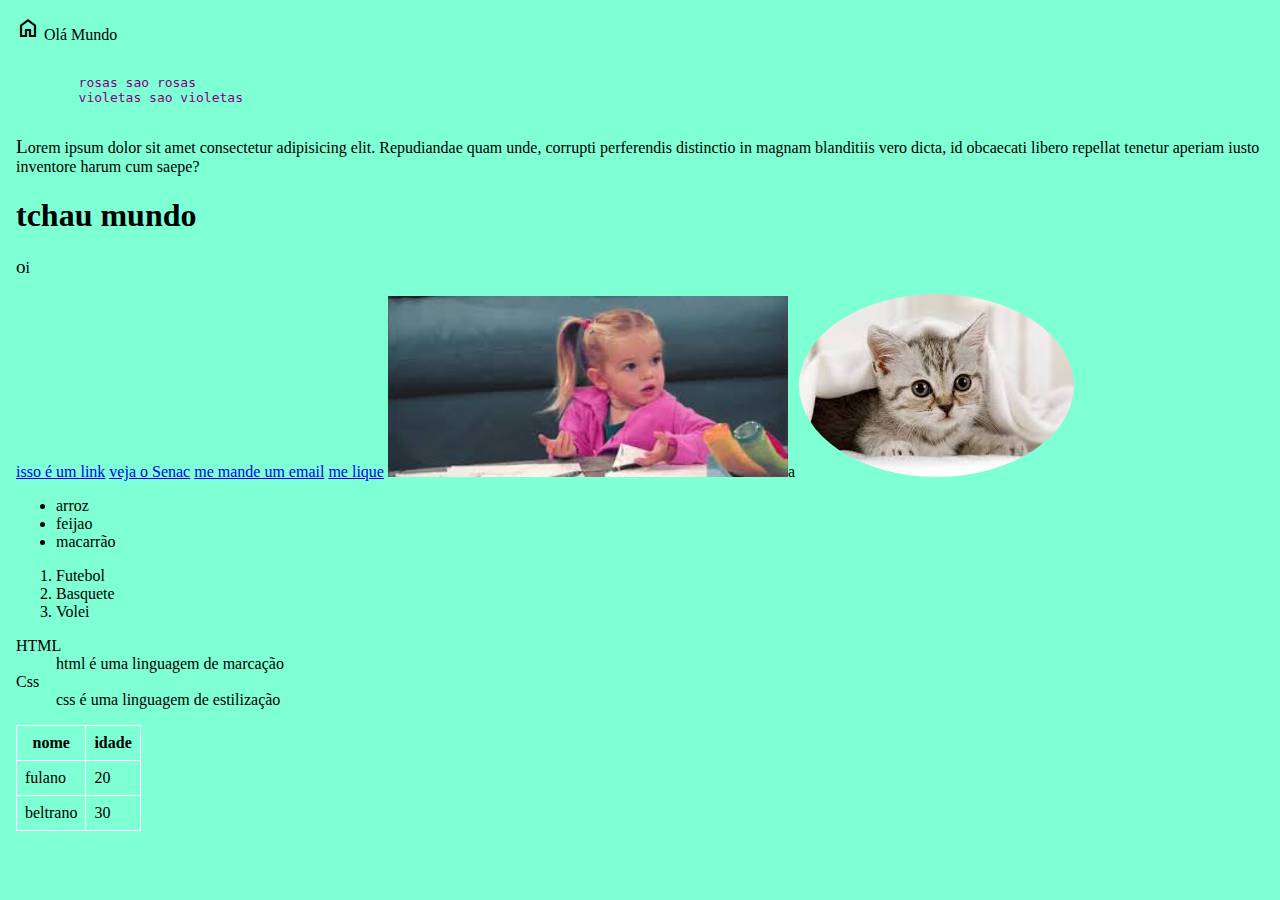
<file: index.html>
<!DOCTYPE html>
<html lang="pt-Br"> 

<html>
<head>
    <!--Aqui é o head onde eu coloco metadadaos-->
    <meta charset="UTF-8">
    <meta name="description" content="uma descricao legal">
    <meta name="keywords"content="css,html,programação">
    <meta name ="viewport" content="width-device-width, inicial -scale=1.0">
  <title>Meu primeiro HTML</title>
  <link rel="shortcut icon"href="img.png.jpg"type="image/x-icon">
 
  <link rel="stylesheet" href="./css/style.css">
  <link rel="stylesheet" href="https://fonts.googleapis.com/css2?family=Material+Symbols+Outlined:opsz,wght,FILL,GRAD@20..48,100..700,0..1,-50..200" />
</head>
    
 <body>
  <p></p>
    <p> 
      <span class="material-symbols-outlined">home
        </span> Olá Mundo</p>
    <pre class="poema"> 
        rosas sao rosas
        violetas sao violetas
    </pre>
    <p>Lorem ipsum dolor sit amet consectetur adipisicing elit. Repudiandae quam unde, corrupti perferendis distinctio in magnam blanditiis vero dicta, id obcaecati libero repellat tenetur aperiam iusto inventore harum cum saepe?</p>
    <h1>tchau mundo</h1>
    <p>oi</p>
    <a href="https://www.instagram.com">isso é um link</a>
    <a href="https:/ /www.senacma.com"target="_blank">veja o Senac</a>
    <a href="sullen502@gmail.com">me mande um email</a>
    <a href="tel:(86)988744953"title="meu numero">me lique</a>
    <img src="gif.png.jpg"alt= "meme gif" width="400px" >a
    <img src="img.png.jpg" alt=""id="foto-perfil">
    <ul>
      <li>arroz</li>
      <li>feijao</li>
      <li>macarrão</li>
    </ul>
    <ol>
      <li>Futebol</li>
      <li>Basquete</li>
      <li>Volei</li>
    </ol>
    <dl>
      <dt>HTML</dt>
      <dd>html é uma linguagem de marcação</dd>
      <dt>Css</dt>
      <dd>css é uma linguagem de estilização</dd>
    </dl>
    <table>
      <tr>
        <th>nome</th>
        <th>idade</th>
      </tr>
      <tr>
        <td>fulano</td>
        <td>20</td>
      
      </tr>
      <tr>
        <td>beltrano</td>
        <td>30</td>
      </tr>
    </table>
    
</body>

</html>
</file>
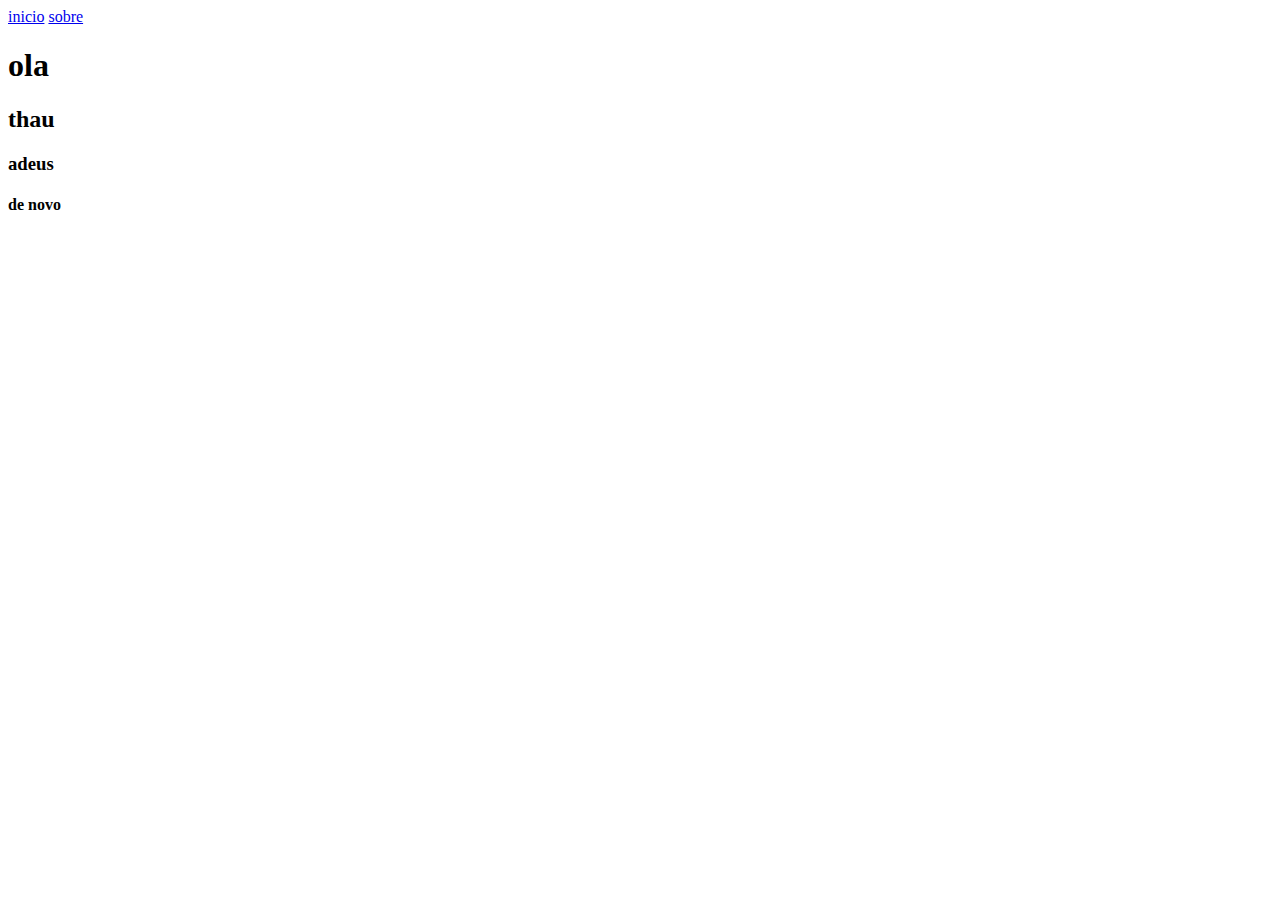
<file: sobre.html>
<!DOCTYPE html>
<html lang="en">
<head>
    <meta charset="UTF-8">
    <meta name="viewport" content="width=device-width, initial-scale=1.0">
    <title>Document</title>
</head>
<body>
    <nav>
        <a href="index.html">inicio</a>
        <a href="sobre.html">sobre</a>
    </nav>
    
    <h1>ola

    </h1>
    <h2>thau</h2>
    <h3>adeus</h3>
    <h4>de novo</h4>
</body>
</html>
</file>
<file: css/style.css>
body{background-color: aquamarine;color: black;
margin: 1rem;}
:root{--cor-primaria:orange;
--cor-secundaria:purple;}

.sublinhado{
  text-decoration: underline;
}
.vermelho{text-transform: uppercase;}
#maisculo{
  text-transform: uppercase;
}
#italico{
  font-style: italic;
}
h1:hover{background-color: beige;}
p::first-letter{font-size: larger;}
.poema{
  color: purple;
}
table,th, td{
  border: 1px solid white;border-radius: 10px;border-collapse:collapse;
  padding: 0.5rem;
}
#foto-perfil{border-radius: 50%;}
</file>
